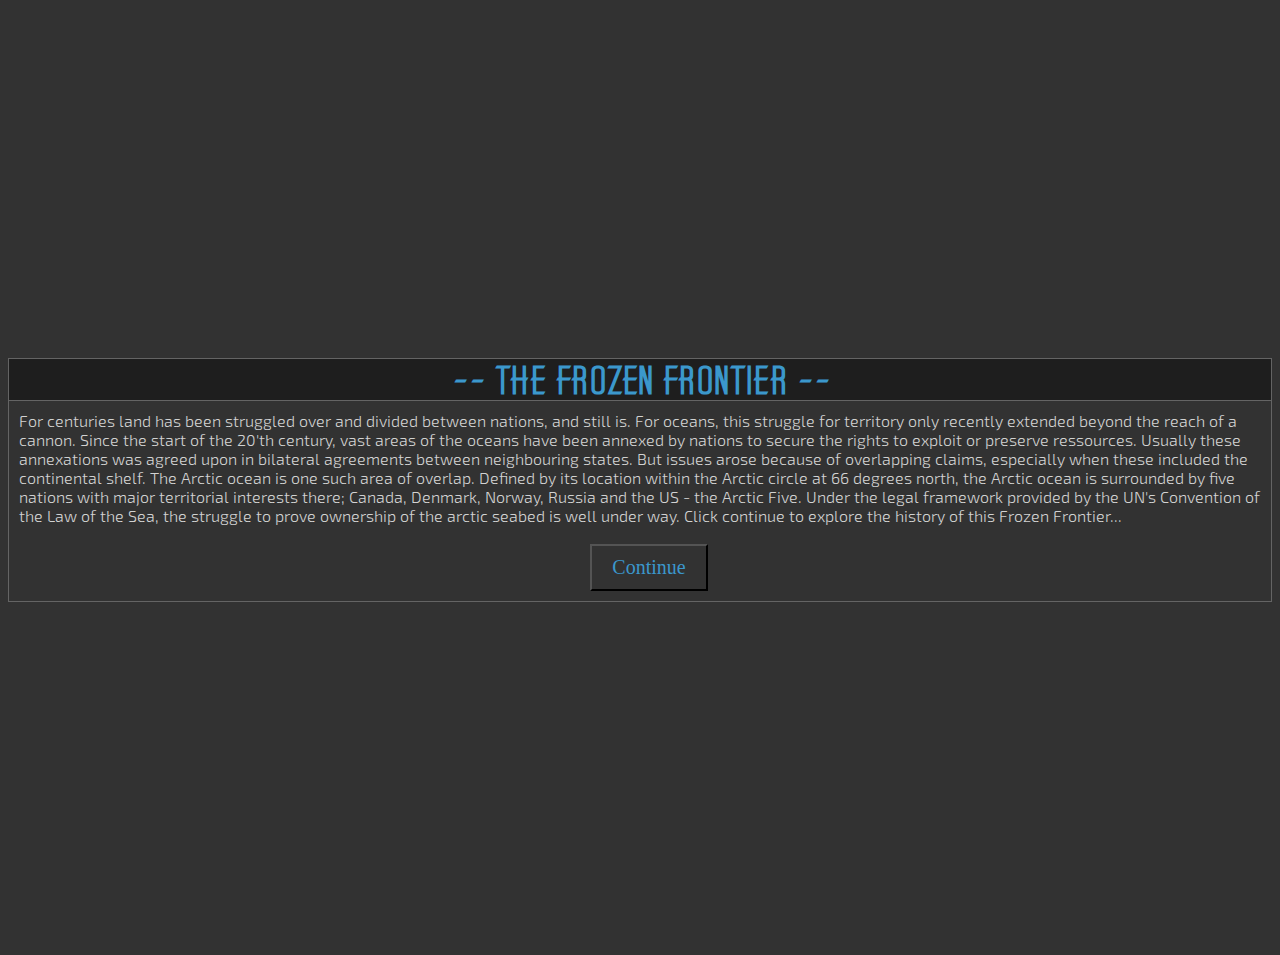
<file: index.html>
<!DOCTYPE html>
<html lang="en">
	<head>
		<meta charset="utf-8">
		<meta name="viewport" content="width=device-width">
		<title>The Frozen Frontier</title>

		<!--put your external stylesheet links here-->
		<link rel="stylesheet" href="css/style.css">
        <link rel="stylesheet" href="css/jquery-ui.min.css">
        <link rel="shortcut icon" href="img/globe.ico"/>

		<!--[if IE<9]>
			<link rel="stylesheet" href="css/style.ie.css">
		<![endif]-->
	</head>

	<body>
        <div id="titleContainer"><h1 id="title">-- The Frozen Frontier --</h1></div>
        <!--Create button that is used to go from welcome screen to the map-->
        
        <!--libraries-->
        <script type="text/JavaScript" src="lib/d3.js"></script>
        <script type="text/JavaScript" src="lib/topojson.js"></script>
        <script type="text/JavaScript" src="lib/queue.js"></script>
        <script type="text/JavaScript" src="lib/jquery.js"></script>
        <script type="text/JavaScript" src="lib/jquery-ui.js"></script>

        <!--link to main JavaScript file-->
        <script type="text/JavaScript" src="js/main.js"></script>
	</body>
</html>
</file>
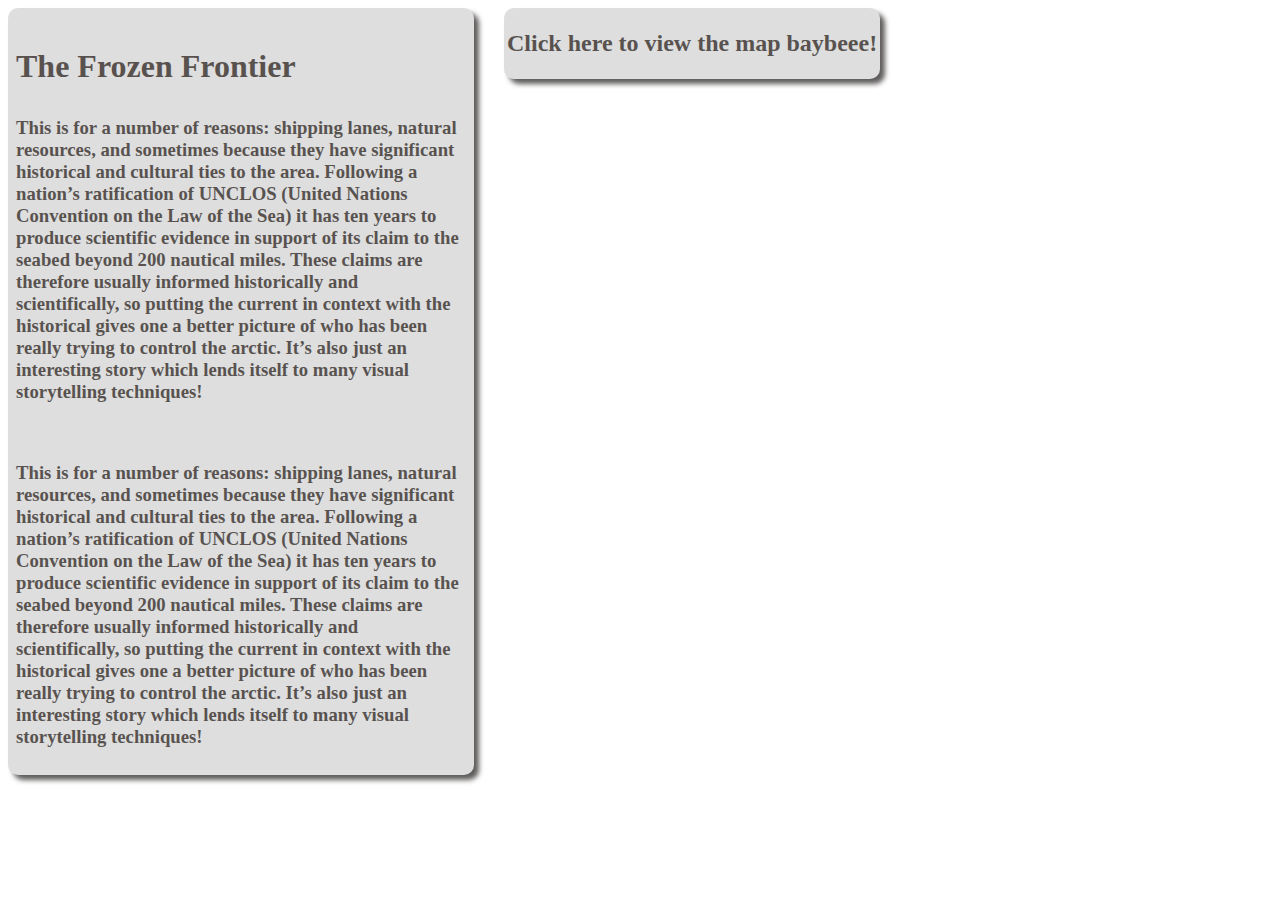
<file: WelcomeScreen/index.html>
<!DOCTYPE html>
<html>
	<head>
		<title>The Frozen Frontier</title>
		<link rel="stylesheet" type="text/CSS" href="css/style2.css" />

	</head>
	<body>
					
			<header>
				<h1><p>The Frozen Frontier</p></h1>	
				<h3><p id="myess"> This is for a number of reasons: shipping lanes, natural resources, and sometimes because they have significant historical and cultural ties to the area. Following a nation’s ratification of UNCLOS (United Nations Convention on the Law of the Sea) it has ten years to produce scientific evidence in support of its claim to the seabed beyond 200 nautical miles. These claims are therefore usually informed historically and scientifically, so putting the current in context with the historical gives one a better picture of who has been really trying to control the arctic. It’s also just an interesting story which lends itself to many visual storytelling techniques! <p> <br>
					<p> This is for a number of reasons: shipping lanes, natural resources, and sometimes because they have significant historical and cultural ties to the area. Following a nation’s ratification of UNCLOS (United Nations Convention on the Law of the Sea) it has ten years to produce scientific evidence in support of its claim to the seabed beyond 200 nautical miles. These claims are therefore usually informed historically and scientifically, so putting the current in context with the historical gives one a better picture of who has been really trying to control the arctic. It’s also just an interesting story which lends itself to many visual storytelling techniques! </p></h3>
			</header>
			<div id="proceed">
				<h2>Click here to view the map baybeee!</h2>
			</div>
			
			
	</body>
</html>
</file>
<file: css/style.css>
@font-face {
    font-family: pageTitle;
    src: url('fonts/ANTARG.TTF');
}

@font-face {
    font-family: titleFont;
    src: url('fonts/arc.ttf');
}

@font-face {
    font-family: bodyText;
    src: url('fonts/Exo2.0-Light.otf');
}

@font-face {
    font-family: thinText;
    src: url('fonts/Exo2.0-Thin.otf');
}

p {
    font-family: bodyText;
    margin: 0px;
}

body {
  background: rgb(50, 50, 50);
}

div {
    border: 1px solid;
    border-color: rgb(100, 100, 100);
    background-color: rgb(30, 30, 30);
}

.link {
    color: rgb(50, 125, 190);
}

.event {
    stroke-width: 2.5;
    cursor: pointer;
}

.countryLabels {
    font-family: bodyText;
    letter-spacing: 1pt;
}

.countries{
    opacity: 0.3;
}

.axis .domain {
  fill: none;
  stroke: rgb(240, 240, 240);
  stroke-opacity: 1;
  stroke-width: 3px;
  stroke-linecap: round;
}

.axis .halo {
  fill: none;
  stroke: #ddd;
  stroke-width: 8px;
  stroke-linecap: round;
}

.countryLabels {
    font-size: 10pt;
    font-family: sans-serif;
}

.slider .handle {
  fill: rgb(240, 240, 240);
  stroke: black;
  stroke-opacity: .5;
  stroke-width: 1.25px;
  cursor: pointer;
}


.axis text {
    font-size: 11pt;
    fill: rgb(240, 240, 240);
}


.infoPanelBox {
    float: left;
    /*margin-top: 5px;*/
}

.mapContainer {
    float: right;;
    /*top: 5px;*/

}

.map {
    display: block;
    margin: auto;
    margin-top: 6px;
    border-radius: 50%;
    border: 1.5px solid;
    border-color: rgb(140, 152, 200);
    position: relative;
    top: -42px;
}

.displayYear {
    font-size: 36pt;
    color: rgb(240, 240, 240);
    position: absolute;
    right: 20px;
    top: 10px;
}

.sphereStroke {
    fill: none;
    stroke: rgb(150, 162, 200);
    stroke-width: 3px;
}

.sphereFill {
    fill: rgb(200, 212, 250);
}

.graticule {
    fill: none;
    stroke: rgb(100, 100, 100);
    stroke-width: .5px;
    stroke-opacity: .5;
}

.landBody {
    fill: rgb(240, 240, 240);
    stroke: rgb(100, 100, 100);
}

.boundary {
    fill: none;
    stroke: #fff;
    stroke-width: .5px;
}

.eLine {
    fill:none;
    stroke-width: 2.5px;
}

.ePoint {
    stroke-width: 2.5px;
}

.ePoly {
    opacity: 0.6;
}


.ePoly:hover {
    stroke: yellow;
}

#title {
    font-family: pageTitle;
    letter-spacing: 2px;
    font-size: 26pt;
    color: rgb(59, 152, 204);
    margin-top: 5px;
    margin-left: 5px;
    text-align: center;
}

#titleContainer {
    height: 45px;
    position: relative;
    top: 350px;
    z-index: 10;
}


#welcomeInfo {
    padding: 10px;
    background-color: #323232;
    color: rgb(210, 210, 210);
    position: relative;
    z-index: 10;
    top:345px;
}

.introContainer {
    position: absolute;
    width: 269px;
    height: 600px;
    top: 10%;
    left: 40%;
    z-index: 9;
}

.Button {
    background: #323232;
    background-image: -webkit-linear-gradient(top, #323232, #323232);
    background-image: -moz-linear-gradient(top, #323232, #323232);
    background-image: -ms-linear-gradient(top, #323232, #323232);
    background-image: -o-linear-gradient(top, #323232, #323232);
    background-image: linear-gradient(to bottom, #323232, #323232);
    -webkit-border-radius: 25;
    -moz-border-radius: 25;
    font-family: Times;
    color: #3b97cc;
    cursor: pointer;
}


.Button:hover {
  background: #d3d3d3;
  text-decoration: none;
}

.buttonBox {
    width: 75px;
    position: absolute;
    margin-left: 5px;
    margin-top: 10px;
}

#nextYear {
    position: relative;
    left: 5px;
    border-radius: 50%;
}

#backYear {
    border-radius: 50%;
}

@-webkit-keyframes clickMe {
  0% {left:47%;}
  50% {left:46%;}
  100% {left:47%;}
}

@keyframes clickMe {
  0% {left:47%;}
  50% {left:46%;}
  100% {left:47%;}

}

#startButton {
  font-size: 20px;
  padding: 10px 20px 10px 20px;
  text-decoration: none;
  position: relative;
  text-align: center;
  left: 46%;

  /*/*sorry, Roar, I'm really not a fan of this so I took it out. You can add it back whenever you want though
  animation: clickMe 2s;
  animation-iteration-count: infinite;
  -webkit-animation:clickMe 2s;
  -webkit-animation-iteration-count: infinite;*/
  
}

#SkipButton {
    font-size: 10px;
    padding: 4px 8px 4px 8px;
    text-decoration: none;
    position: relative;
    top: 360px;
    left: 210px;
}

#nextButton {
    font-size: 10px;
    padding: 4px 8px 4px 8px;
    text-decoration: none;
    position: relative;
    top: 360px;
    left: 50px;
}

#backButton {
    font-size: 10px;
    padding: 4px 8px 4px 8px;
    text-decoration: none;
    position: relative;
    top: 360px;
    left: -50px;
}


.introTitle {
    position: absolute;
    font-family: titleFont;
    font-size: 18pt;
    top: 5px;
    left: 20px;
    color: rgb(50, 125, 190);
}

.imageBox {
  position: relative;
  border: none;
  top: 360px;
  width: 250px; 
  height: 198px;
  left:10px;
}

.tick line {
    stroke: rgb(240, 240, 240);
    stroke-width: 3px;
}

#accordion .ui-accordion-content{
    padding: 5px;
    font-family: Times;
} 


#accordion .ui-accordion-header {
    padding: 10px;
    font-family: titleFont;
    letter-spacing: 1px;
    text-align: center;
    font-size: 15pt;
}

.shadowBox {
  background: rgba(50,50,50, 0.9);
  position: absolute;
  z-index: 8;
  border-width: 0px;
}

#pageShadow {
    left: 0;
    
}

#intro-Slides{
  position: absolute;
  text-align: center;
  font-family: thinText;
  top: 40px;
  margin: 5px;
  color: rgb(240, 240, 240);
}
</file>
<file: WelcomeScreen/css/style2.css>
body {
	color: #221814;
	font-family: "Trebuchet MS";
	background-image:url(http://i.imgur.com/PKscn22.jpg?1);
	background-size:100% auto;
}
header  {
	float:left;
	height:100%;
	width:450px;
	background-color: #d3d3d3;
	padding: 8px;
	opacity: .75;
	box-shadow: 5px 5px 5px #2B2827;
	border-radius: 10px;
	display: inline;
}	
#proceed {
	position: relative;
	left:30px;
	float:left;
	background-color: #d3d3d3;
	opacity: .75;
	box-shadow: 5px 5px 5px #2B2827;
	border-radius: 10px;
	padding: 2px 3px;
}
#proceed:hover {
	box-shadow: 5px 5px 5px #ffffff;
    transition-property: background-color, color;
    transition-duration: 1s;
    transition-timing-function: ease-out;
    background-color:white;
    color:black;
}
</file>
